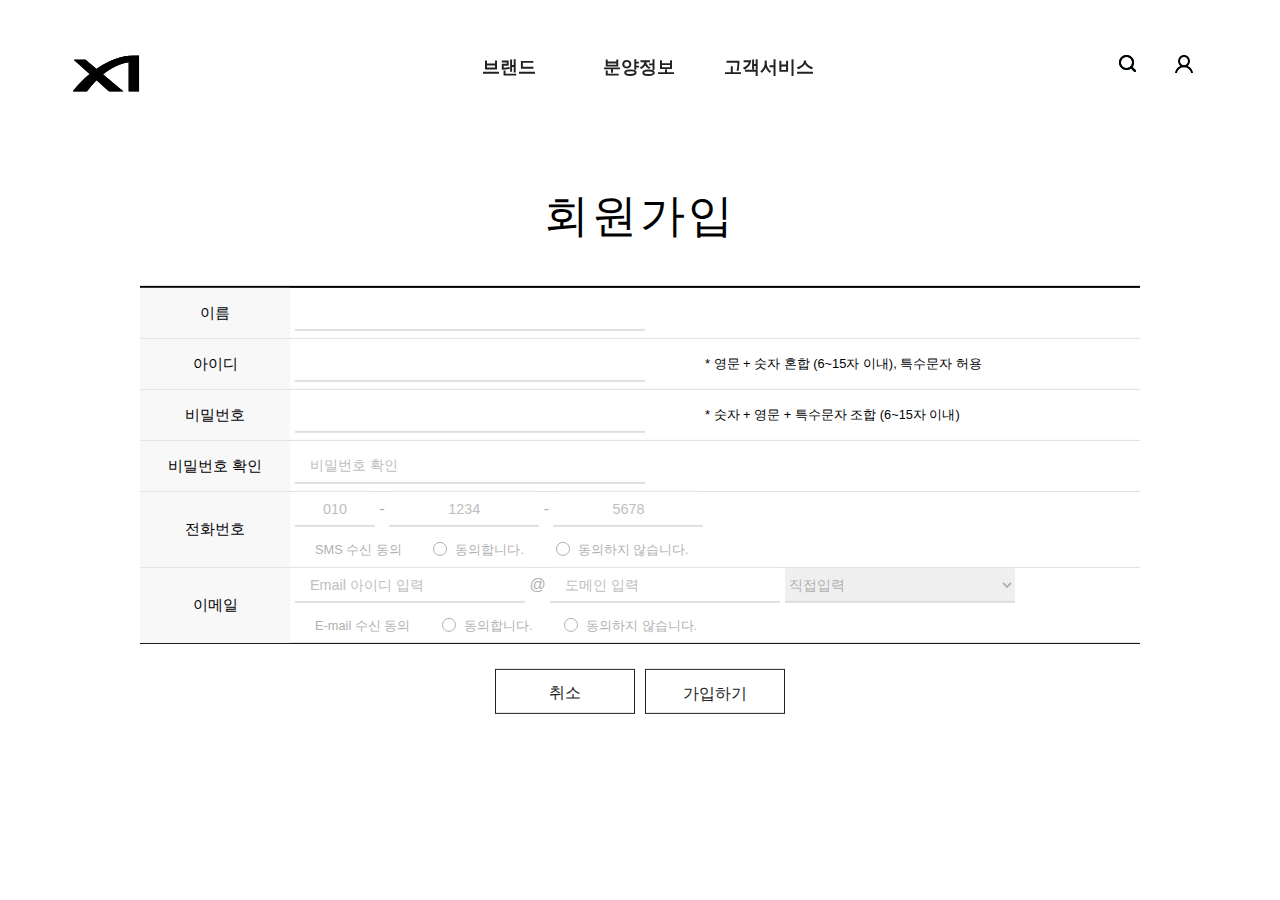
<file: XI/member.html>
<!DOCTYPE html>
<html lang="ko">
<head>
    <meta charset="UTF-8">
    <meta name="viewport" content="width=device-width, initial-scale=1.0">
    <link rel="stylesheet" href="css/reset.css">
    <link rel="stylesheet" href="css/member.css">
    <title>회원가입</title>
</head>
<body> 
  <div id="overlay"></div>
  <div id="overlay_1"></div>
  <nav id="nav_p">
    <h1><a href="index.html">LOGO</a></h1>
    <ul>
      <li>브랜드
        <ul>
          <li>
            <a href="#">브랜드 아이덴티티</a>
          </li>
          <li>
            <a href="#">자이 갤러리</a>
          </li>
        </ul>
      </li> 
      <li>분양정보
        <ul>
          <li>
            <a href="#">분양단지</a>
          </li>
          <li>
            <a href="#">공사단지</a>
          </li>
          <li>
            <a href="#">입주단지</a>
          </li>
        </ul>
      </li>
      <li>고객서비스
        <ul>
          <li>
            <a href="#">청약가이드</a>
          </li>
          <li>
            <a href="#">계약정보</a>
          </li>
          <li>
            <a href="#">입주가이드</a>
          </li>
          <li>
            <a href="#">고객문의</a>
          </li>
        </ul>
      </li>
    </ul>
    <div id="top_btn">
      <button id="search_btn">검색 버튼</button>
      <button id="login_btn">로그인 버튼</button>
    </div>
  </nav>
  <div id="hamburger">
    <h1><a href="index.html">LOGO</a></h1>
    <div class="btn_wrap">
      <button id="search_btn_m">검색 버튼</button>
      <button id="login_btn_m">로그인 버튼</button>
      <div id="ham_btn">
        <span></span>
        <span></span>
      </div>
    </div>
  </div>
  <nav id="ham_menu">
    <ul>
      <li> <p>브랜드</p>
        <ul>
          <li>
            <a href="#">브랜드 아이덴티티</a>
          </li>
          <li>
            <a href="#">자이 갤러리</a>
          </li>
        </ul>
      </li> 
      <li> 
        <p>분양정보</p>
        <ul>
          <li>
            <a href="#">분양단지</a>
          </li>
          <li>
            <a href="#">공사단지</a>
          </li>
          <li>
            <a href="#">입주단지</a>
          </li>
        </ul>
      </li>
      <li> <p>고객서비스</p>
        <ul>
          <li>
            <a href="#">청약가이드</a>
          </li>
          <li>
            <a href="#">계약정보</a>
          </li>
          <li>
            <a href="#">입주가이드</a>
          </li>
          <li>
            <a href="#">고객문의</a>
          </li>
        </ul>
      </li>
    </ul>
  </nav>
  <a href="https://xisnd.com/" class="side_m" target="_blank">XI - S&D</a>
  <div id="search">
    <form>
      <label for="search_l">통합검색</label>
      <input type="text" id="search_l" name="search" placeholder="원하는 검색어를 입력해 보세요.">
      <button class="search_btn" type="submit">검색버튼</button>
    </form>
  </div>
  <div id="login">
    <div>
      <span>MY XI</span>
      <button id="close_btn"><img src="Img/Main/close.png" alt="로그인 닫기 버튼"></button>
    </div>
    <div>
      <p>로그인이 필요한 <br> 메뉴입니다</p>
      <a href="#">로그인</a>
      <a href="member.html" id="signup-btn">회원가입</a>
    </div>
  </div>
      
    <form action="insert.php" method="post" name="member" novalidate onsubmit="return validateForm()">
        <fieldset>
            <legend class="skip">회원가입</legend>
            <h2>회원가입</h2>
            <ul>
                <li>
                    <label for="name">이름</label>
                    <div>
                        <input type="text" name="name" id="name" required>
                    </div>
                </li>
                <li>
                    <label for="id">아이디</label>
                    <div class="ex">
                        <input type="text" name=" id" id="id" required minlength="6">
                        <p>* 영문 + 숫자 혼합 (6~15자 이내), 특수문자 허용</p>
                    </div>
                </li>
                <li>
                    <label for="pw">비밀번호</label>
                    <div class="ex">
                        <input type="password" name="pw" id="pw" required minlength="6">
                        <p>* 숫자 + 영문 + 특수문자 조합 (6~15자 이내)</p>
                    </div>
                </li>
                <li>
                    <label for="pwch">비밀번호 확인</label>
                    <div>
                        <input type="password" name="pwch" id="pwch" required placeholder="비밀번호 확인" minlength="6">
                    </div>
                </li>
                <li>
                    <label for="phone_part1" class="big">전화번호</label>
                    <div>
                        <div class="margin_b">
                            <input type="tel" id="phone_part1" name="phone_part1" maxlength="3" placeholder="010" required oninput="this.value = this.value.replace(/[^0-9]/g, '')">
                            <span>-</span>
                            <input type="tel" id="phone_part2" name="phone_part2" maxlength="4" placeholder="1234" required oninput="this.value = this.value.replace(/[^0-9]/g, '')">
                            <span>-</span>
                            <input type="tel" id="phone_part3" name="phone_part3" maxlength="4" placeholder="5678" required oninput="this.value = this.value.replace(/[^0-9]/g, '')">
                        </div>
                        <div class="check">
                            <span>SMS 수신 동의</span>
                            <input type="radio" id="ch01"
                            name="sms_agree">
                            <label for="ch01">동의합니다.</label>
                            <input type="radio" id="ch02"
                            name="sms_agree">
                            <label for="ch02">동의하지 않습니다.</label>
                        </div>
                    </div>
                </li>
                <li>
                    <label for="email_id" class="big">이메일</label>
                    <div>
                        <div class="margin_b">
                            <input type="text" name="email_id" id="email_id" required placeholder="Email 아이디 입력">
                            <span>@</span>
                            <input type="text" name="email_domain" id="email_domain" required placeholder="도메인 입력">
                            <select name="email_select" id="email_select">
                                <option selected value="직접입력">직접입력</option>
                                <option value="naver.com">naver.com</option>
                                <option value="gmail.com">gmail.com</option>
                                <option value="daum.net">daum.net</option>
                                <option value="hanmail.net">hanmail.net</option>
                                <option value="hotmail.com">hotmail.com</option>
                                <option value="nate.com">nate.com</option>
                            </select>
                        </div>
                        <div class="check">
                            <span>E-mail 수신 동의</span>
                            <input type="radio" id="ch03" name="E_agree">
                            <label for="ch03">동의합니다.</label>
                            <input type="radio" id="ch04" name="E_agree">
                            <label for="ch04">동의하지 않습니다.</label>    
                        </div>
                    </div>
                </li>
            </ul>
            <div>
                <a onclick="history.back(); return false;" class="a">취소</a>
                <span class="sub_btn">
                    <input type="submit" class="a"  value="가입하기"></input>
                </span>
            </div>
        </fieldset>
    </form>
</body>
<script src="js/member.js"></script>
</html>
</file>
<file: XI/css/member.css>
@charset "utf-8";

*,
*::after,
*::before {
    box-sizing: border-box;
}

#hamburger,
#ham_menu,
.side_m {
    display: none;
}
a{
    text-decoration: none;
}
body {
    width: 100%;
    font-family: 'Noto Sans', 'Arial', sans-serif;
}
nav {
    width: 100%;
    height: 120px;
    padding: 55px 70px 0;
    display: flex;
    justify-content: space-between;
    position: fixed;
    top: 0;
    left: 0;
    background-color: transparent;
    transition: all .7s ease-out;
    z-index: 998;
    overflow: hidden;
}
h1>a {
   display: block;
   width: 75px;
   height: 40px;
   margin-right: 32px;
   text-indent: -99999px;
   overflow: hidden;
   background: url(../Img/Main/Logo_black.png) no-repeat;
   transition: background .5s ease;
}
nav.expanded {
    height: 400px;
    background-color: #f4f4f4;
    z-index: 999;
}
nav ul {
    display: flex;
    text-align: center;
    justify-content: center;
}
nav ul>li {
    color: #222;
    width: 130px;
    font-size: 18px;
    font-weight: 700;
    transition: all .5s ease;
}
nav ul ul {
    margin-top: 50px;
    display: block;
    max-height: 0;
    opacity: 0;
    overflow: hidden;
    transition: max-height 0.5s ease, opacity 0.7s ease;
}

nav.expanded ul ul {
    max-height: 500px;
    opacity: 1;
}
nav ul ul a {
    display: block;
    text-decoration: none;
    color: #222;
    font-weight: 400;
    font-size: 16px;
    width: 100%;
    height: 100%;
    margin-bottom: 17px;
    letter-spacing: -.8px;
}
nav ul ul a:hover {
    text-decoration: underline;
}
#top_btn button {
    border: none;
    cursor: pointer;
    margin: 0 10px;
}
#search_btn {
    background: url(../Img/Main/search_black.png) no-repeat center;
    width: 32px;
    height: 20px;
    text-indent: -9999px;
    overflow: hidden;
    transition: all .5s ease;
}
#search {
    position: fixed;
    top: -100%;
    left: 0;
    width: 100vw;
    height: 100vh;
    background: rgba(0, 0, 0, .4);
    z-index: 99999;
    opacity: 0;
    transition: opacity 0.5s ease-in-out;
}
#search>form {
    position: absolute;
    top: 200px;
    left: 50%;
    transform: translateX(-50%);
    text-align: center;
    display: flex;
    justify-content: center;
}
#search label {
    font-size: 30px;
    color: #fff;
    letter-spacing: -1px;
    font-weight: 500;
    width: max-content;
}
#search>form input {
    width: 800px;
    border: none;
    outline: none;
    border-bottom: 3px solid #fff;
    background: transparent;
    padding-bottom: 20px;
    margin: 10px 0  0 70px;
    vertical-align: middle;
    text-indent: 20px;
    font-size: 21px;
    color: #fff;
    position: relative;
}
#search input::placeholder {
    font-size: 21px;
    font-weight: 500;
    color: #8e8f90;
    letter-spacing: -.5px;
}
#search button.search_btn {
    background: none;
    border: none;
    outline: none;
    text-indent: -9999px;
    overflow: hidden;
    background: url(../Img/Main/search.png)no-repeat center;
    background-size: cover;
    width: 40px;
    height: 26px;
    position: absolute;
    top: 20px;
    right: 5px;
    cursor: pointer;
}
#login_btn {
    background: url(../Img/Main/login_black.png) no-repeat center;
    width: 32px;
    height: 20px;
    text-indent: -9999px;
    overflow: hidden;
    transition: all .5s ease;
}
#login {
    width: 520px;
    height: 100vh;
    background: #555;
    position: fixed;
    right: -520px;
    top: 0;
    z-index: 1000;
    padding: 40px 40px 60px 60px;
}
#login div:nth-child(1) {
    display: flex;
    justify-content: space-between;
}
#login div:nth-child(1) span {
    color: #fff;
    font-size: 16px;
    font-weight: 600;
    line-height: 60px;
}
#login div:nth-child(1) button {
    background: none;
    border: none;
    cursor: pointer;
    width: 50px;
    height: 50px;
}
#close_btn img {
    transition: all 0.4s ease;
  }
  
#close_btn img:hover {
transform: scale(1.1);
}
#login div:nth-child(2) {
    margin: 55px 0;
    display: flex;
    flex-wrap: wrap;
    gap: 20px;
}
#login div:nth-child(2) p {
    font-size: 38px;
    font-weight: 300;
    color: #fff;
    width: 100%;
    margin-bottom: 75px;
}
#login div:nth-child(2) a {
    display: block;
    width: 190px;
    height: 60px;
    border: 1px solid #fff;
    color: #fff;
    text-decoration: none;
    text-align: center;
    line-height: 60px;
    font-size: 22px;
    font-weight: 300;
    position: relative;
    transition: all .5s ease-out;
}
#login div:nth-child(2) a::before {
    content: "";
    position: absolute;
    bottom: 0;
    left: 0;
    width: 100%;
    height: 0;
    overflow: hidden;
    opacity: 0;
    background: #222;
    transition: all .5s ease-in-out;
    z-index: -1;
}
#login div:nth-child(2) a:hover::before {
    opacity: 1;
    height: 100%;
}
#login div:nth-child(2) a:hover {
    border-color: #222;
}
#overlay {
    position: fixed;
    top: 0;
    left: 0;
    width: 100%;
    height: 100%;
    background: rgba(0, 0, 0, 0.7);
    z-index: 999;
    opacity: 0;
    visibility: hidden;
    transition: all .8s ease-in-out;
}
#overlay.show {
    opacity: 1;
    visibility: visible;
}
#overlay_1 {
    position: fixed;
    top: 0;
    left: 0;
    width: 100%;
    height: 100%;
    background: rgba(0, 0, 0, 0.7);
    z-index: 997;
    opacity: 0;
    visibility: hidden;
    transition: all .8s ease-in-out;
}

#overlay_1.show {
    opacity: 1;
    visibility: visible;
}

fieldset {
    width: 60%;
    user-select: none;
    position: absolute;
    top: 50%;
    transform: translate(-50%,  -50%);
    left: 50%;
}
form h2 {
    text-align: center;
    font-size: 2.8rem;
    letter-spacing: .2rem;
    font-weight: 300;
    margin-bottom: 40px;
}
form li {
    width: 1000px;
    display: flex;
    align-items: center;
    border-bottom: 1px solid #dcdcdc;
    gap: 5px;
    background: #fff;
}
form li:first-child {
    border-top: 2px solid #000;
}
form li:last-child {
    border-bottom: 1px solid #000;
}
form li>label {
    display: block;
    width: 150px;
    height: 50px;
    line-height: 50px;
    text-align: center;
    background: #f8f8f8;
    font-size: .92rem;
    font-weight: 300;
}
form .big {
    height: 75px;
    line-height: 75px;
}
form .ex {
    display: flex;
    gap: 60px;
    align-items: center;
}
input::placeholder {
    color: #bebebe;
}
#name,
#id,
#pw,
#pwch,
#phone_part1,
#phone_part2,
#phone_part3,
#email_id,
#email_domain{
    width: 350px;
    height: 35px;
    font-size: .9rem;
    color: #000;
    border: none;
    border-bottom: 2px solid #e0dfdf;
    padding: 12px 15px;
    outline: none;
    transition: border-bottom 0.3s ease;
}
.ex p {
    font-size: .8rem;
}
#phone_part1 {
    width: 80px;
}
#phone_part2,
#phone_part3 {
    width: 150px;
}
#phone_part1::placeholder,
#phone_part2::placeholder,
#phone_part3::placeholder {
    text-align: center;
}
.margin_b {
    margin-bottom: 15px;
}
.margin_b span {
    color: #b0b0b0;
}
form #name:focus,
#id:focus,
#pw:focus,
#pwch:focus,
#phone_part1:focus,
#phone_part2:focus,
#phone_part3:focus,
#email_id:focus,
#email_domain:focus {
    border-bottom: 2px solid #666;
}
#phone_part1,
#phone_part2,
#phone_part3 {
    text-align: center;
}
.check {
    font-size: .8rem;
    color: #b0b0b0;
    padding:0 20px 8px;
}
.check label {
    margin-left: 50px;
    position: relative;
    cursor: pointer;
}
.check label::before {
    content: "";
    width: 14px;
    height: 14px;
    border: 1px solid #b0b0b0;
    border-radius: 50%;
    position: absolute;
    left: -22px;
}
.check label::after {
    content: "";
    width: 8px;
    height: 8px;
    background: #221e1f;
    border-radius: 50%;
    position: absolute;
    left: -19px;
    top: 3px;
    display: none;
} 
.check input:checked + label::after {
    display: block;
}
#email_id,
#email_domain {
    width: 230px;
}
#email_domain[disabled] {
    color: #b0b0b0;
    user-select: none;
    background: none;
    cursor: not-allowed;
    font-style: italic;
  }
#email_select{
    width: 230px;
    height: 35px;
    font-size: .9rem;
    color: #b0b0b0;
    border-bottom: 2px solid #e0dfdf;
    border-top: none;
    border-left: none;
    border-right: none;
    outline: none;
}
form ul+div {
    display: flex;
    justify-content: center;
    gap: 10px;
    margin-top: 25px;
}
form .a {
    display: block;
    width: 140px;
    height: 45px;
    color: #222;
    border: 1px solid #222;
    text-align: center;
    line-height: 45px;
    font-size: 1rem;
    cursor: pointer;
    transition: all .5s ease-in-out;
    position: relative;
    z-index: 2;
}
form .a::before {
    content: "";
    position: absolute;
    bottom: 0;
    left: 0;
    width: 100%;
    height: 0;
    overflow: hidden;
    opacity: 0;
    background: #222;
    transition: all .5s ease-in-out;
    color: #222;
    z-index: -1;
}
form .a:hover::before {
    opacity: 1;
    height: 100%;
}
form .a:hover {
    color: #fff;
}
input.a {
    background: none;
    outline: none;
    color: none;
}
form .sub_btn {
    position: relative;
}
form .sub_btn::before {
    content: "";
    position: absolute;
    bottom: 0;
    left: 0;
    width: 100%;
    height: 0;
    overflow: hidden;
    opacity: 0;
    background: #222;
    transition: all .5s ease-in-out;
    color: #222;
    z-index: -1;
}
form .sub_btn:hover::before {
    opacity: 1;
    height: 100%;
}
form .sub_btn:hover {
    color: #fff;
}
input.sub_btn {
    background: none;
    outline: none;
    border: none;
    color: none;
}
.check input {
    position: absolute;
    opacity: 0;
    visibility: hidden;
}

@media screen and (max-width:1024px) {
    #nav_p,
    #side_nav,
    .side {
        display: none;
    }
    nav,
    nav.expanded,
    nav.light,
    nav ul ul,
    nav ul>li,
    nav ul ul a{
        all: unset;
    }   
    #hamburger {
        width: 100%;
        display: flex;
        justify-content: space-between;
        align-items: center;
        padding: 0 50px;
        height: 100px;
        z-index: 1000;
        position: fixed;
        top: 0;
        left: 0;
        background: transparent;
        transition: all .5s ease-in-out;
    }
    
    #hamburger .btn_wrap {
        display: flex;
        align-items: center;
    }
    #hamburger #search_btn_m,
    #hamburger #login_btn_m {
        border: none;
        outline: none;
        cursor: pointer;
        position: absolute;
        right: 96px;
        text-indent: -99999px;
        overflow: hidden;
        width: 20px;
        outline: none;
        height: 20px;
        overflow: hidden;
        visibility: visible;
        opacity: 1;
        transition: opacity .5s ease-in-out, visibility 0s linear .25s, right .5s ease-in-out, background .5s ease-in-out;
    }
    #hamburger #search_btn_m {
        background: url(../Img/Main/search_m.png) no-repeat;
        background-size: cover;
        opacity: 0;
        right: 86px;
        visibility: hidden;
    }
    #hamburger #login_btn_m {
        background: url(../Img/Main/login_mblack.png) no-repeat;
        background-size: cover;
    }   
    #hamburger #ham_btn {
        display: flex;
        flex-direction: column;
        justify-content: center;
        align-items: center;
        gap: 10px;
        cursor: pointer;
        transition: all .5s ease-in-out;
    }
    #hamburger #ham_btn span {
        background: #222;
        display: block;
        height: 2px;
        width: 24px;
        transition: all .5s ease-in-out;
        transform-origin: left;
    }
    #hamburger.active {
        background: #f4f4f4;
    }
    #hamburger.active h1 a,
    #hamburger.active #search_btn_m {
        right: 96px;
        opacity: 1;
        visibility: visible;
    }
    #hamburger.active #login_btn_m {
        opacity: 0;
        right: 86px;
        visibility: hidden;
    }
    #hamburger.active #ham_btn {
        gap: 15px;
    }
    #hamburger.active #ham_btn span:nth-child(1){
        transform: rotate(45deg);
        background-color: #222;
    }
    #hamburger.active #ham_btn span:nth-child(2){
        transform: rotate(-45deg);
        background-color: #222;
    }
    #hamburger.active+#ham_menu {
        right: 0;
    }
    #ham_menu {
        display: block;
        width: 420px;
        height: 100%;
        background: #f4f4f4;
        position: fixed;
        top: 0;
        right: -420px;
        z-index: 999;
        transition: .5s ease-in-out;
    }
    #ham_menu>ul {
        display: flex;
        flex-direction: column;
        margin-top: 100px;
        text-align: left;
    }
    #ham_menu>ul>li {
        font-size: 18px;
        font-weight: 700;
        margin-top: 30px;
        position: relative;
    }
    #ham_menu>ul>li::before, 
    #ham_menu>ul>li::after {
        content: "";
        width: 12px;
        height: 2px;
        position: absolute;
        background: #222;
        top: 10px;
        right: 21px;
        cursor: pointer;
        transition: all .3s ease-in-out;
    }
    #ham_menu>ul>li::after {
        width: 2px;
        height: 12px;
        right: 26px;
        top: 5px;
    }
    #ham_menu>ul>li>p {
        padding-left: 21px;
        cursor: pointer;
    }
    #ham_menu ul li.active > ul {
        max-height: 500px;
        opacity: 1;
    }
    #ham_menu ul li.active::after {
        transform: rotate(90deg);
    }
    #ham_menu ul ul {
        max-height: 0;
        overflow: hidden;
        opacity: 0;
        display: flex;
        flex-direction: column;
        transition: max-height 0.5s ease-in-out, opacity 0.5s ease-in-out;
        border-bottom: 1px solid #7d7d7d;
    }
    #ham_menu li li {
        display: flex;
        flex-direction: column;
        font-size: 16px;
        font-weight: 400;
    }
    #ham_menu li li a {
        padding-left: 24px;
        margin-bottom: 12px;
        cursor: pointer;
    }
    #ham_menu li li:first-child a {
        margin-top: 20px;
    }
    #ham_menu li li:last-child a {
        margin-bottom: 30px;
    }
    #ham_menu li:last-child li:last-child {
        border-bottom: none;
    }
}
</file>
